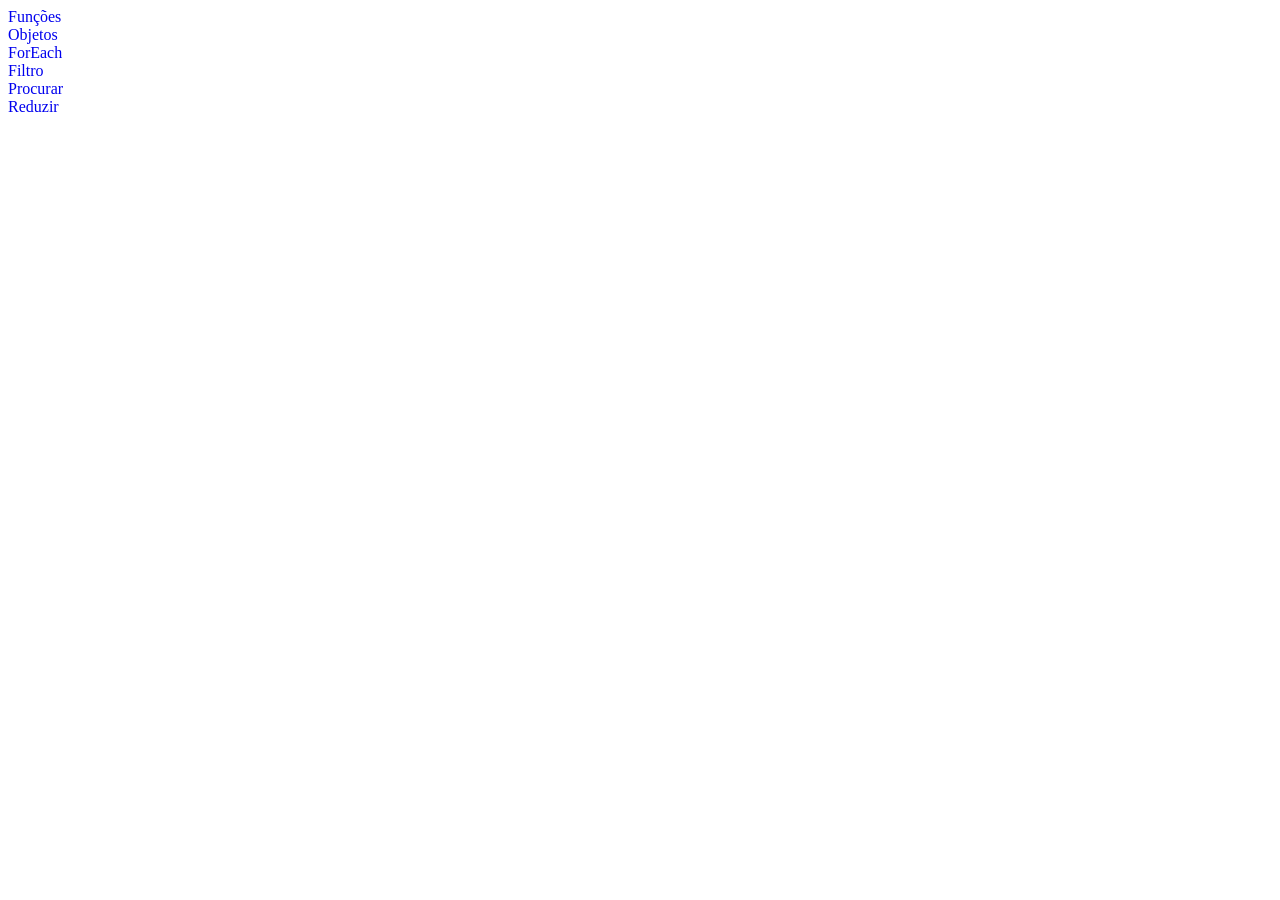
<file: index.html>
<!DOCTYPE html>
<html lang="en">

<head>
    <meta charset="UTF-8">
    <meta http-equiv="X-UA-Compatible" content="IE=edge">
    <meta name="viewport" content="width=device-width, initial-scale=1.0">
    <link rel="stylesheet" href="style.css">
    <title>Exercicios html</title>
</head>

<body>
    
    <a href="./functions/index.html">Funções</a>
    <a href="./objects/index.html">Objetos</a>
    <a href="./foreach-map/index.html">ForEach</a>
    <a href="./filter/index.html">Filtro</a>
    <a href="./find/index.html">Procurar</a>
    <a href="./reduce/index.html">Reduzir</a>

</body>

</html>
</file>
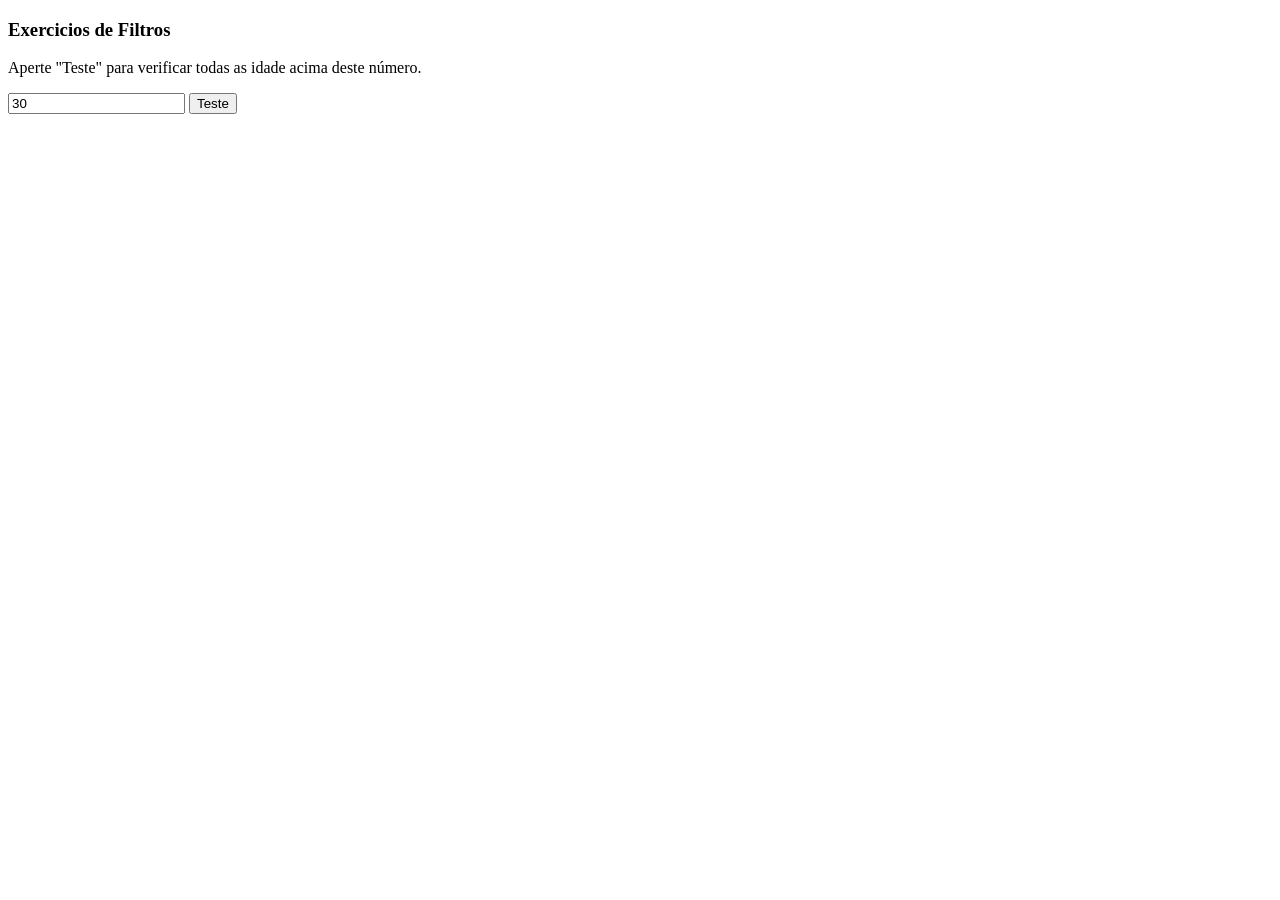
<file: filter/index.html>
<!DOCTYPE html>
<html lang="pt-br">

<head>
    <meta charset="UTF-8">
    <meta http-equiv="X-UA-Compatible" content="IE=edge">
    <meta name="viewport" content="width=device-width, initial-scale=1.0">
    <title>Exercicios Filter</title>
</head>

<body>
    <h3>Exercicios de Filtros</h3>

    <p>Aperte "Teste" para verificar todas as idade acima deste número.</p>

    <div>
        <input type="number" id="input" value="30">
        <button id="test">Teste</button>
    </div>

    <span id="demo"></span>

    <script src="script.js"></script>
</body>

</html>
</file>
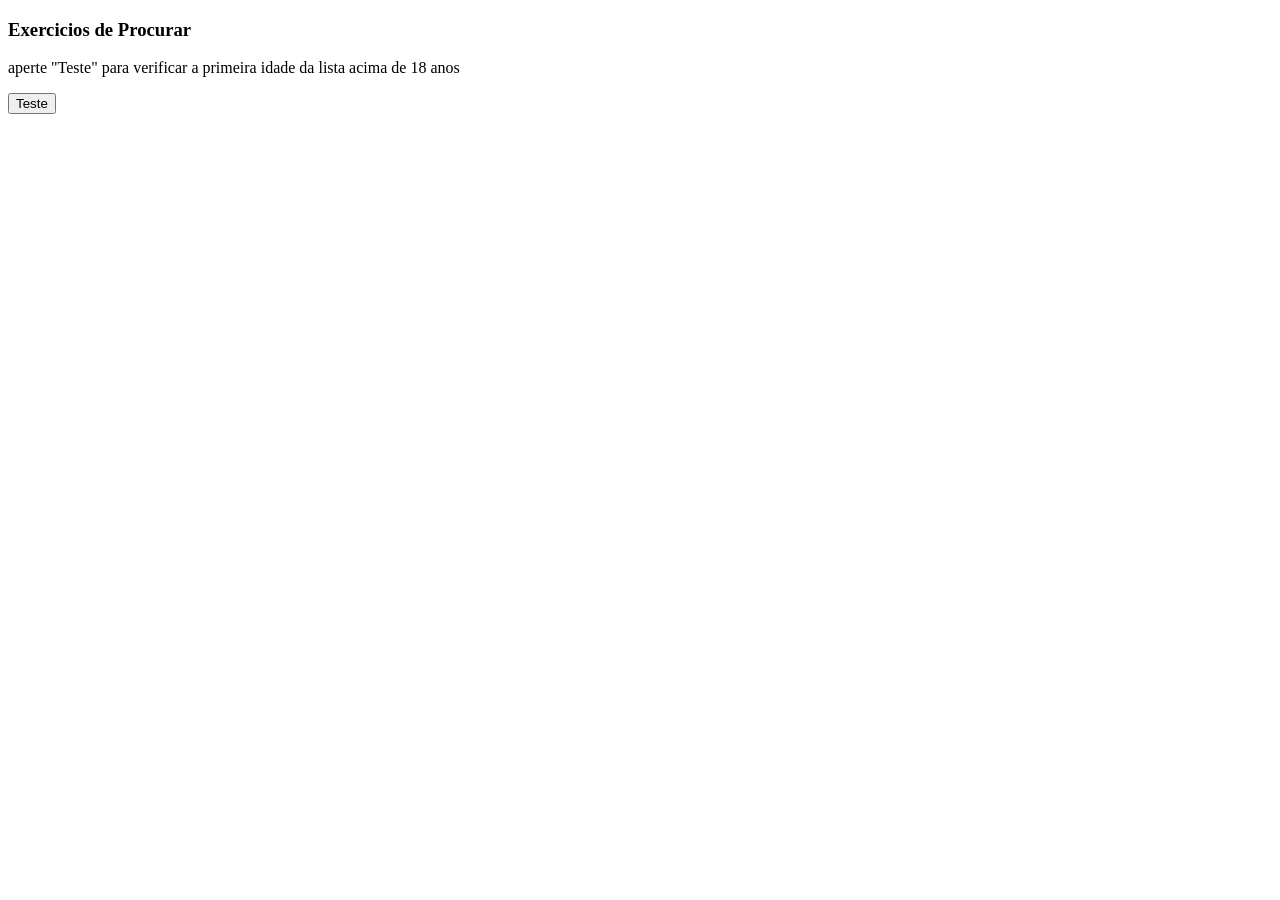
<file: find/index.html>
<!DOCTYPE html>
<html lang="pt-br">

<head>
    <meta charset="UTF-8">
    <meta http-equiv="X-UA-Compatible" content="IE=edge">
    <meta name="viewport" content="width=device-width, initial-scale=1.0">
    <title>Exercicios de Procurar</title>
</head>

<body>
    <h3>Exercicios de Procurar</h3>

    <p>aperte "Teste" para verificar a primeira idade da lista acima de 18 anos</p>

    <div>
        <button id="test">Teste</button>
    </div>

    <span id="demo"></span>

    <script src="script.js"></script>
</body>

</html>
</file>
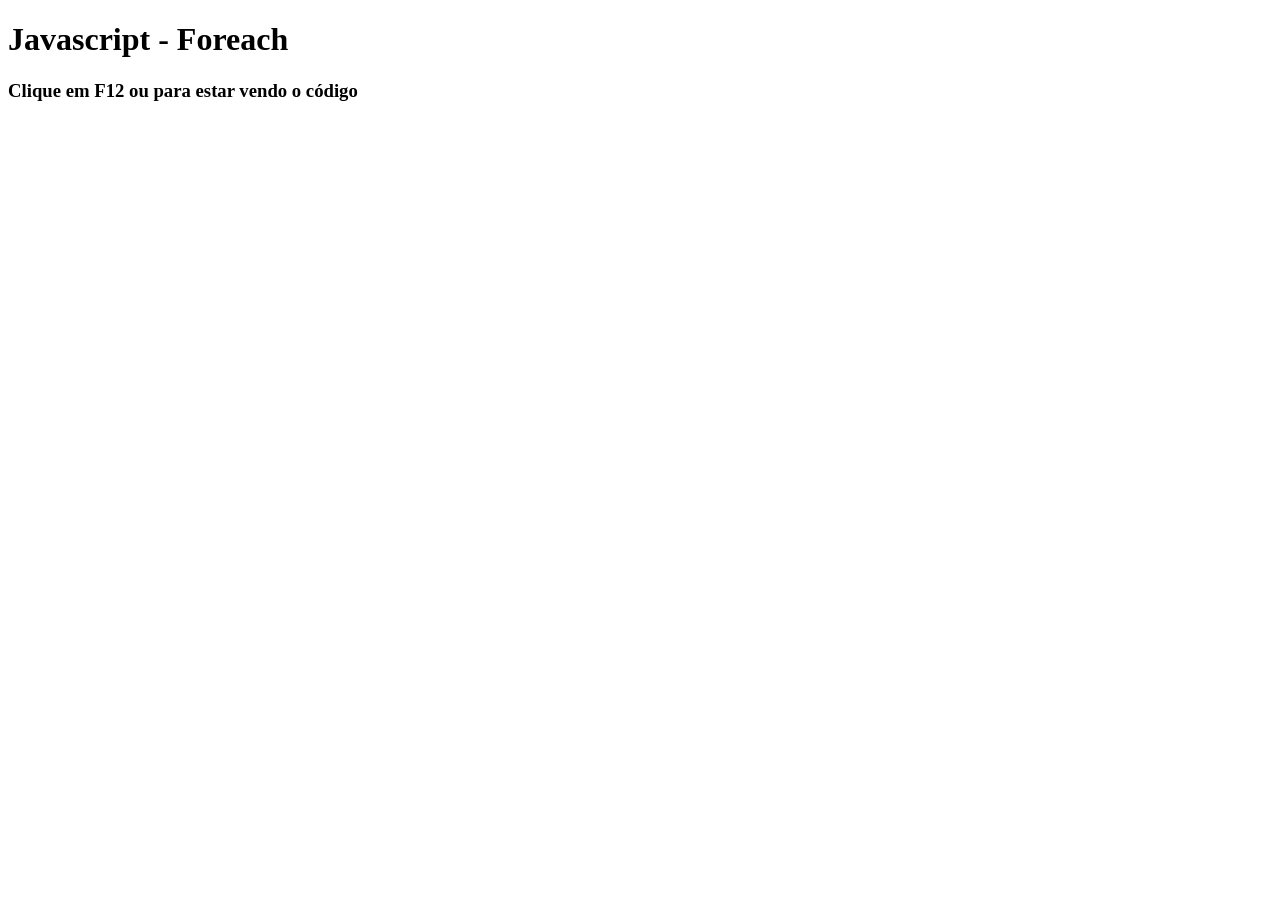
<file: foreach-map/index.html>
<!DOCTYPE html>
<html lang="pt-br">

<head>
    <title>Exercicios ForEach</title>
</head>
    <h1>Javascript - Foreach</h1>
    <h3>Clique em F12 ou para estar vendo o código</h3>
</body>

<script>
    let produtos = [
        {
            nomeProduto: 'Celular',
            valorProduto: 1200.00,
            porcentagemDesconto: 0.20
        },
        {
            nomeProduto: 'Notebook',
            valorProduto: 2500.00,
            porcentagemDesconto: 0.30
        },
        {
            nomeProduto: 'Televisão',
            valorProduto: 3500.00,
            porcentagemDesconto: 0.35
        }
    ];
    

    produtos.forEach((produtoAtual) => {
        let valorDoDesconto = produtoAtual.valorProduto * produtoAtual.porcentagemDesconto;
        let valorTotal = produtoAtual.valorProduto - valorDoDesconto;
        produtoAtual.valorTotalProduto = valorTotal;
        console.log(produtoAtual)
    })
    </script>
</html>
</file>
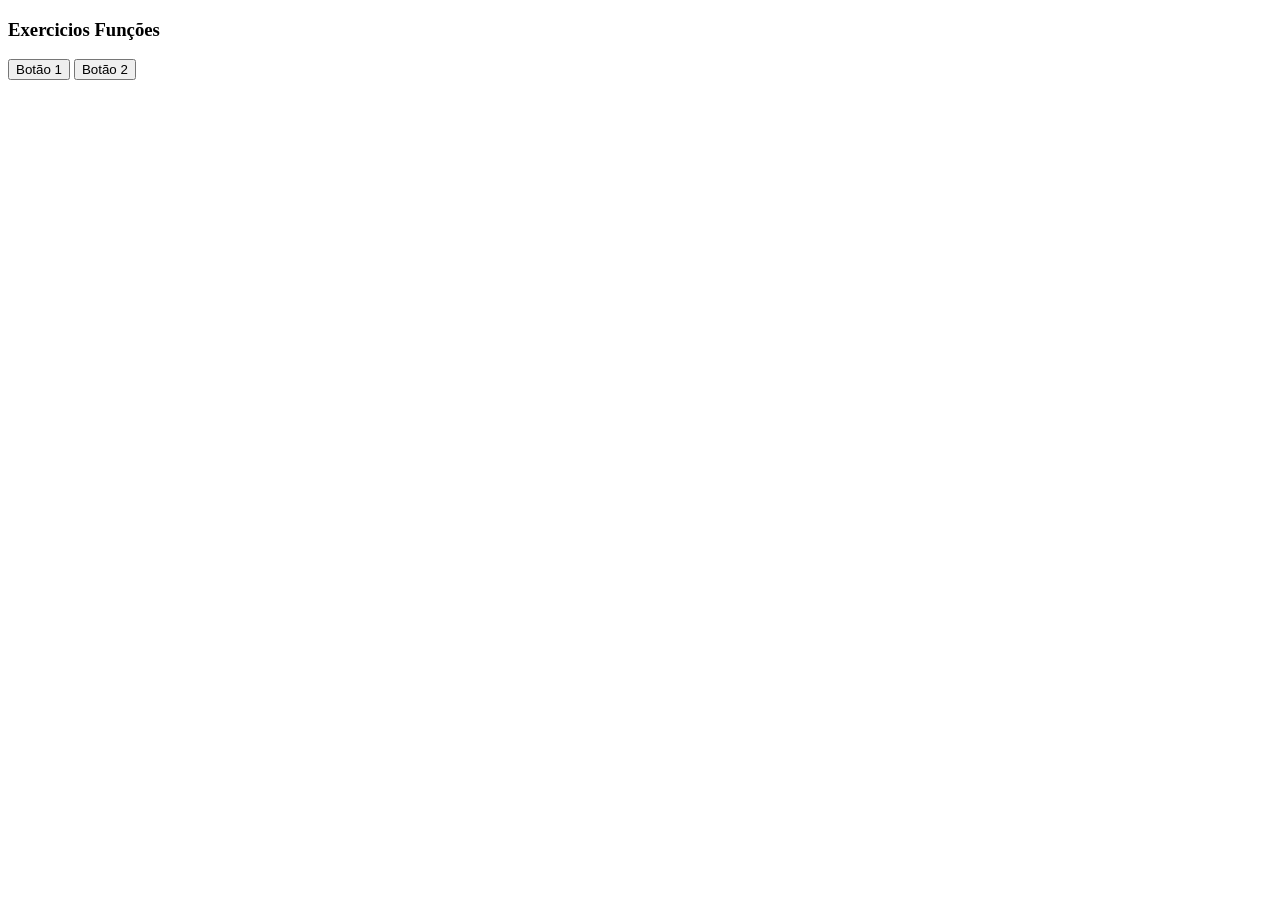
<file: functions/index.html>
<!DOCTYPE html>
<html lang="pt-br">

<head>
    <meta charset="UTF-8">
    <meta http-equiv="X-UA-Compatible" content="IE=edge">
    <meta name="viewport" content="width=device-width, initial-scale=1.0">
    <title>Exercicios Funções</title>
</head>

<body>
    <h3>Exercicios Funções</h3>

    <div>
        <button id="b1">Botão 1</button>
        <button id="b2">Botão 2</button>
    </div>

    <span id="demo"></span>

    <script src="script.js"></script>
</body>

</html>
</file>
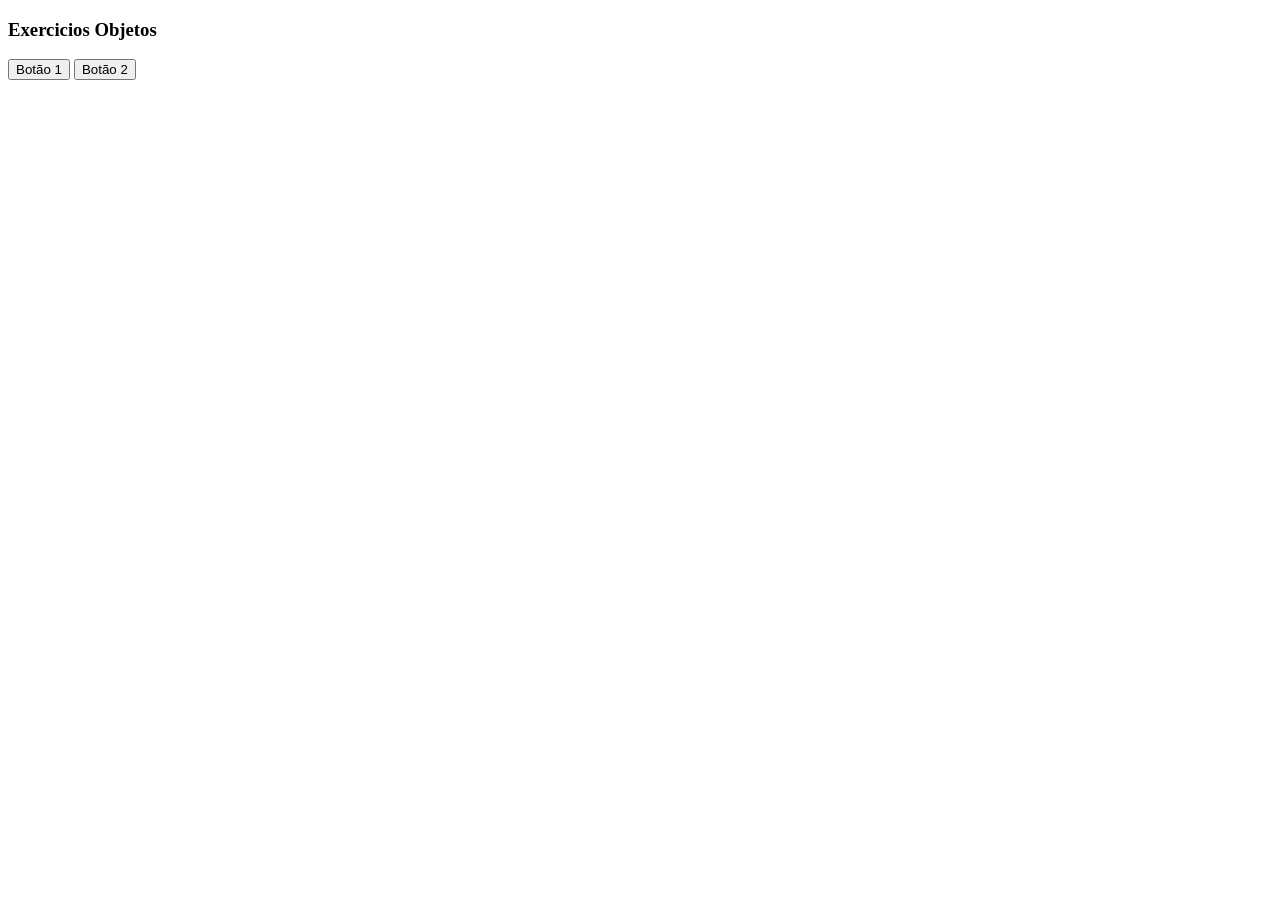
<file: objects/index.html>
<!DOCTYPE html>
<html lang="en">

<head>
    <meta charset="UTF-8">
    <meta http-equiv="X-UA-Compatible" content="IE=edge">
    <meta name="viewport" content="width=device-width, initial-scale=1.0">
    <title>Exercicios Objetos</title>
</head>

<body>

    <h3>Exercicios Objetos</h3>
    <button id="b1">Botão 1</button>
    <button id="b2">Botão 2</button>


    <script src="script.js"></script>
</body>

</html>
</file>
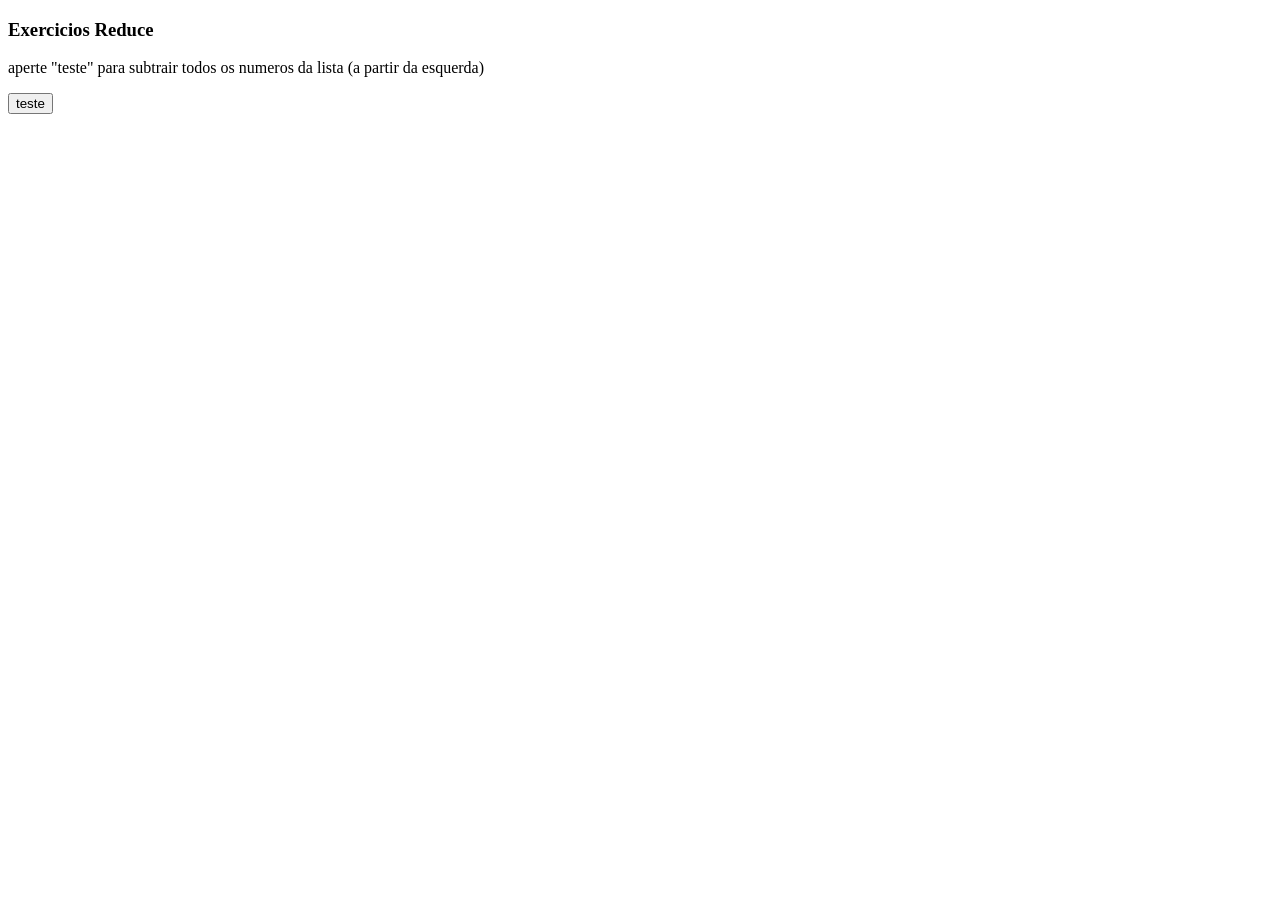
<file: reduce/index.html>
<!DOCTYPE html>
<html lang="pt-br">

<head>
    <meta charset="UTF-8">
    <meta http-equiv="X-UA-Compatible" content="IE=edge">
    <meta name="viewport" content="width=device-width, initial-scale=1.0">
    <title>Exercicios Reduce</title>
</head>

<body>
    <h3>Exercicios Reduce</h3>

    <p>aperte "teste" para subtrair todos os numeros da lista (a partir da esquerda)</p>

    <div>
        <button id="test">teste</button>
    </div>

    <span id="demo"></span>

    <script src="script.js"></script>
</body>

</html>
</file>
<file: style.css>
body {
    display: flex;
    flex-direction: column;
}

body a {
    text-decoration: none;
}
</file>
